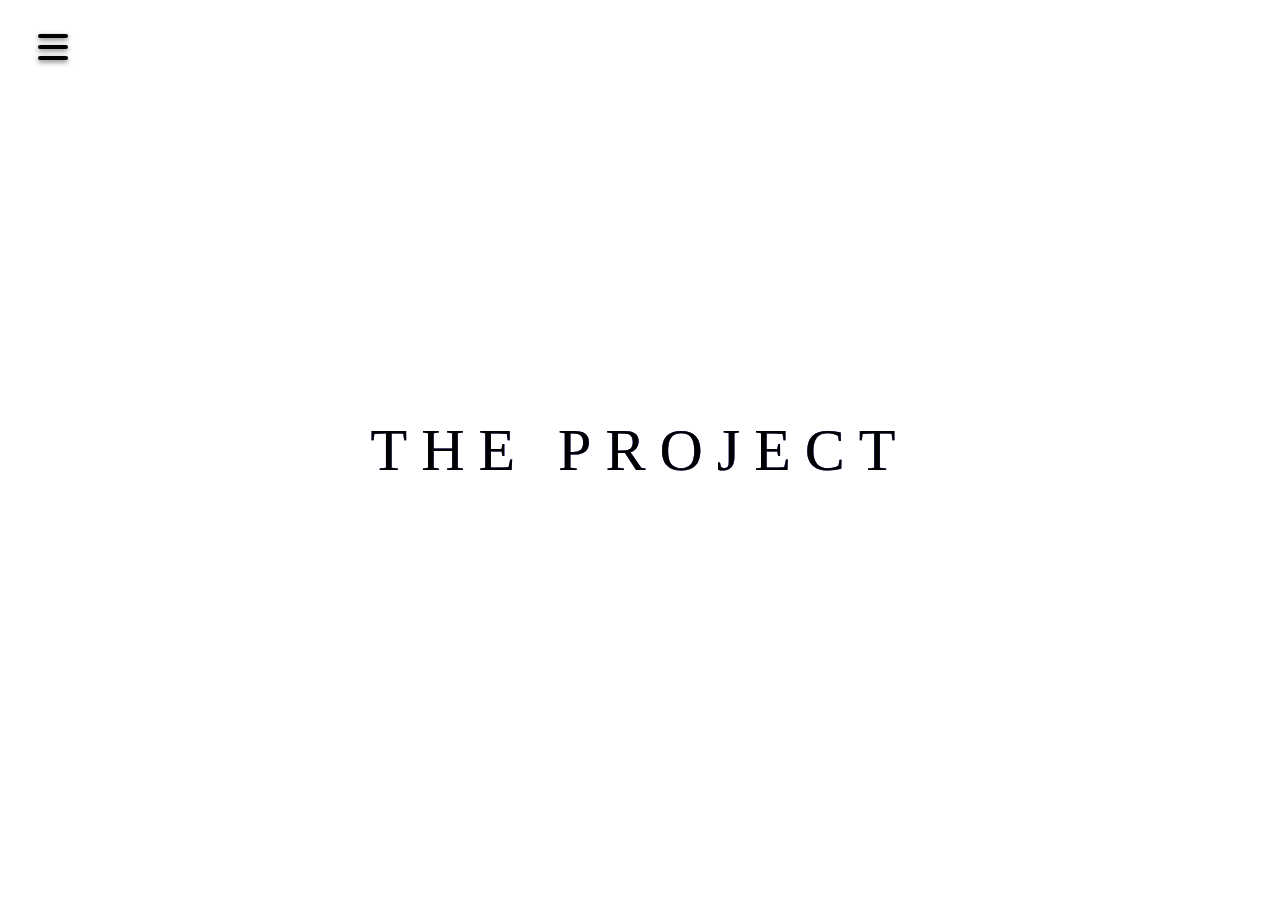
<file: index.html>
<!DOCTYPE html>
<html>
  <head>
    <meta name="viewport" content="width=device-width, initial-scale=1" />
    <link rel="stylesheet" href="index.css"/>
    <link rel="stylesheet" href="menu.css">
    <title>The Proyect</title>
  </head>
  <body onload="checkLocalStorage()">

  <!--Menu items-->

    <div id="mySidenav" class="sidenav">
      <a class="upscale" href="#">Unavailable</a>
      <a class="upscale" href="./pruebas.html">Pruebas</a>
      <a
      class="upscale downpos" 
      onclick="closeNav(); switchMode();"
      >Toggle Dark Mode</a>
    </div>

    <!--Title Glitch-->

    <div id="glitch" class="text middle" data-text="The Project">
      The Project
    </div>

    <!--Open-Clone Nav Button-->

    <div id="buttonAction" class="menu-button" onclick="openNav()">
      <div id="button" class="menu-button_burger"></div>
      <div id="button1" class="menu-button_burger_before"></div>
      <div id="button2" class="menu-button_burger_after"></div>
    </div>

    <script src="./index.js"></script>
  </body>
</html>
</file>
<file: index.css>
body {
  background-color: white;
  color: black;
}

.center {
  line-height: 10px;
  height: 10px;
  text-align: center;
  vertical-align: middle;
  padding: 70px 0;
}

.right_bottom {
  float: right;
  bottom: 2%;
  right: 2%;
  position: fixed;
  font-size: 100%;
}

.downpos {
  float: left;
  bottom: 10%;
  right: 10%;
  position: absolute;
  font-size: 100%;
}

.menuicon {
  float: left;
  top: 5%;
  left: 3%;
  position: absolute;
}

.upscale {
  transition: transform 0.1s;
}

.upscale:hover {
  transform: scale(1.1);
}

/* GLITCH EFFECT */

.middle {
  position: absolute;
  top: 50%;
  left: 50%;
  transform: translate(-50%, -50%);
}

.text {
  color: #000;
  text-transform: uppercase;
  font-size: 60px;
  text-align: center;
  letter-spacing: 14px;
}

.text::before,
.text::after {
  content: attr(data-text);
  position: absolute;
  top: 0;
  left: 0;
  width: 100%;
  height: 100%;
  z-index: -1;
}

.text::before {
  color: #ff00c1;
  animation: glitch-effect 3s infinite;
}

.text::after {
  color: #3498db;
  animation: glitch-effect 2s infinite;
}

@keyframes glitch-effect {
  0% {
    left: -3px;
    top: -3px;
  }
  25% {
    left: 3px;
    top: 0px;
  }
  50% {
    left: -2px;
    top: 3px;
  }
  75% {
    left: 2px;
    top: -2px;
  }
  100% {
    left: 0px;
    top: -3px;
  }
}

/* GLITCH EFFECT */

/* BUTTON SHIT */

.dark {
  background: #ffffff;
}

.menu-button {
  position: absolute;
  float: left;
  top: 5%;
  left: 3%;
  display: block;
  justify-content: center;
  align-items: center;
  width: 30px;
  height: 30px;
  cursor: pointer;
  transition: all 0.5 ease-in-out;
}
.menu-button .menu {
  transition: 0.5s;
  left: 400px;
}
.menu-button_burger {
  width: 30px;
  height: 4px;
  background: #000000;
  border-radius: 5px;
  box-shadow: 0 2px 5px rgba(85, 85, 85, 0.8);
  transition: all 0.5s ease-in-out;
}
.menu-button_burger_before {
  position: relative;
  bottom: 15px;
  width: 30px;
  height: 4px;
  background: #000000;
  border-radius: 5px;
  box-shadow: 0 2px 5px rgba(85, 85, 85, 0.8);
  transition: all 0.5s ease-in-out;
}
.menu-button_burger_after {
  position: relative;
  top: 3px;
  width: 30px;
  height: 4px;
  background: #000000;
  border-radius: 5px;
  box-shadow: 0 2px 5px rgba(85, 85, 85, 0.8);
  transition: all 0.5s ease-in-out;
}

/* Animation for Button */

.menu-button.open .menu-button_burger {
  transition: all 0.5s ease-in-out;
  transform: translateX(200px);
  background: transparent;
  box-shadow: none;
}

.menu-button.open .menu-button_burger_before {
  transform: rotate(-45deg) translate(170px, 185px);
  transition: all 0.5s ease-in-out;
}

.menu-button.open .menu-button_burger_after {
  transform: rotate(45deg) translate(170px, -185px);
  transition: all 0.5s ease-in-out;
}

/* BUTTON SHIT */

/*Animation for entry*/

body {
  animation: transitionIn 0.5s;
}

@keyframes transitionIn {
  from {
    opacity: 0;
  }
  to {
    opacity: 0.75;
  }
}

/*Animation for entry*/
</file>
<file: menu.css>
.sidenav {
	height: 100%;
	width: 0;
	position: fixed;
	z-index: 1;
	top: 0;
	left: 0;
	background-color: #111;
	overflow-x: hidden;
	transition: 0.7s;
	padding-top: 60px;
}

.sidenav a {
	padding: 8px 8px 8px 32px;
	text-decoration: none;
	font-size: 25px;
	color: #818181;
	display: block;
	transition: 0.3s;
}

.sidenav a:hover {
	color: #f1f1f1;
}

.sidenav .closebtn {
	position: absolute;
	top: 0;
	right: 25px;
	font-size: 36px;
	margin-left: 50px;
}

#main {
	transition: margin-left 0.5s;
	padding: 16px;
}

@media screen and (max-height: 450px) {
	.sidenav {
		padding-top: 15px;
	}
	.sidenav a {
		font-size: 18px;
	}
}

/*For what the fuck is the code below*/
/* 
.sidenav {
	height: 100%; 
	width: 0;
	position: fixed; 
	z-index: 1; 
	top: 0;
	left: 0;
	background-color: #111; 
	overflow-x: hidden;
	padding-top: 60px; 
	transition: 0.5s;
}

.sidenav a {
	padding: 8px 8px 8px 32px;
	text-decoration: none;
	font-size: 25px;
	color: #818181;
	display: block;
	transition: 0.3s;
}

.sidenav a:hover {
	color: #f1f1f1;
}

.sidenav .closebtn {
	position: absolute;
	top: 0;
	right: 25px;
	font-size: 36px;
	margin-left: 50px;
}

#main {
	transition: margin-left 0.5s;
	padding: 20px;
}

@media screen and (max-height: 450px) {
	.sidenav {
		padding-top: 15px;
	}
	.sidenav a {
		font-size: 18px;
	}
}

body {
	background-color: #111;
}
 */
</file>
